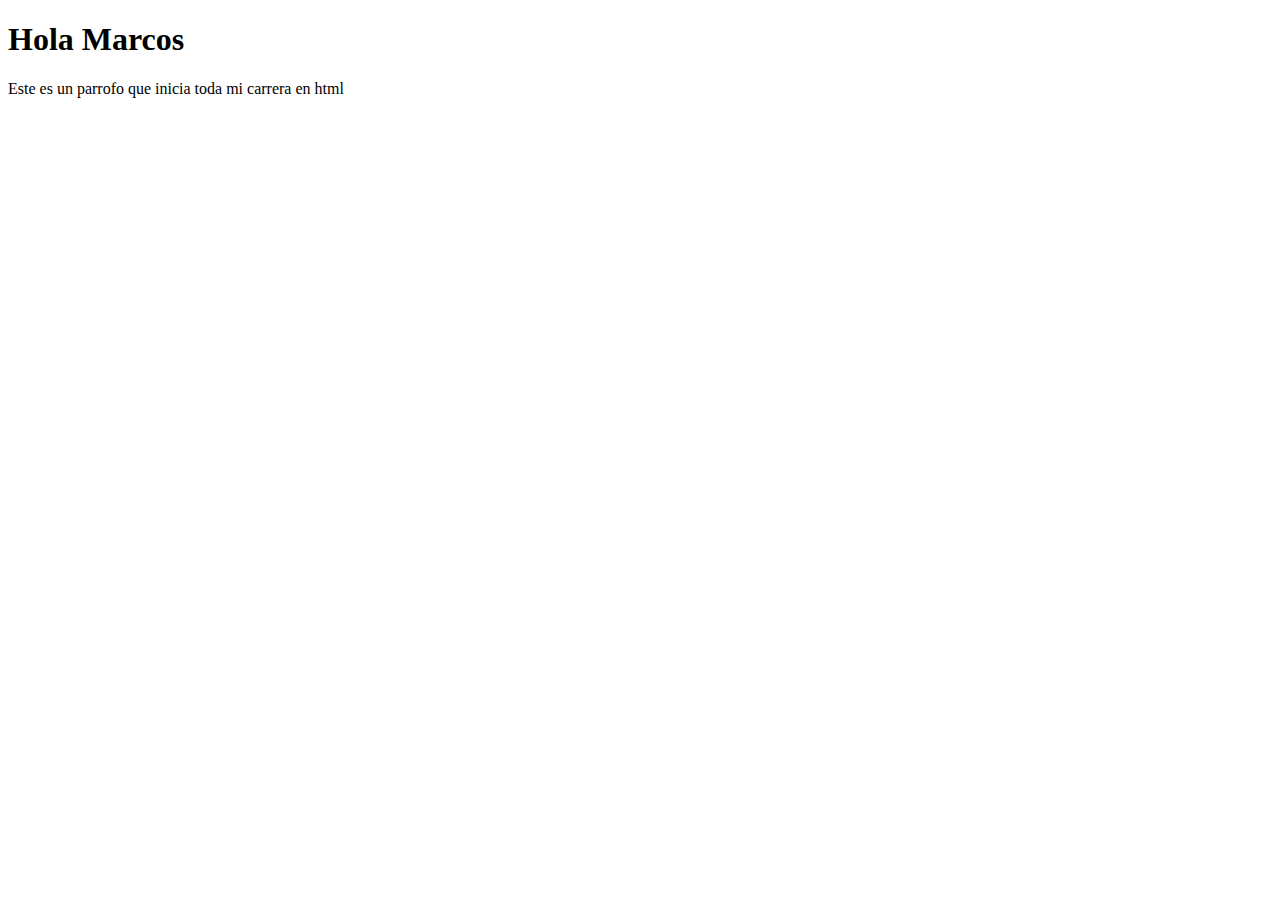
<file: index.html>
<!DOCTYPE html>
<html lang="en">
<head>
    <meta charset="UTF-8">
    <meta name="viewport" content="width=device-width, initial-scale=1.0">
    <title>Document</title>
</head>
<body>
    <h1>Hola Marcos</h1>
    <p>Este es un parrofo que inicia toda mi carrera en html</p>
</body>
</html>
</file>
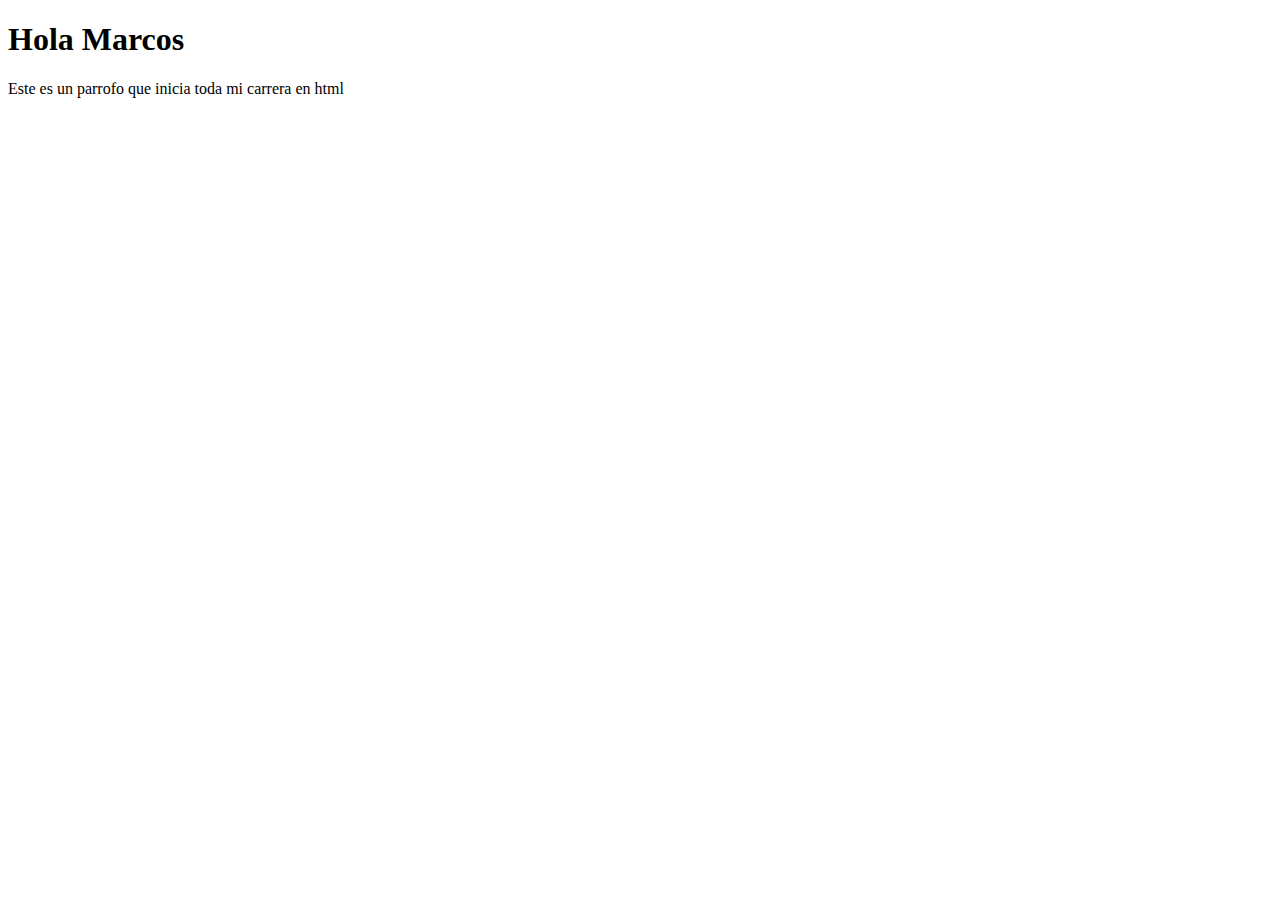
<file: 01-variables/index.html>
<!DOCTYPE html>
<html lang="en">
<head>
    <meta charset="UTF-8">
    <meta name="viewport" content="width=device-width, initial-scale=1.0">
    <title>Curso JS ES6</title>
    <script src="script.js"></script>
</head>
<body>
    <h1>Hola Marcos</h1>
    <p>Este es un parrofo que inicia toda mi carrera en html</p>
</body>
</html>
</file>
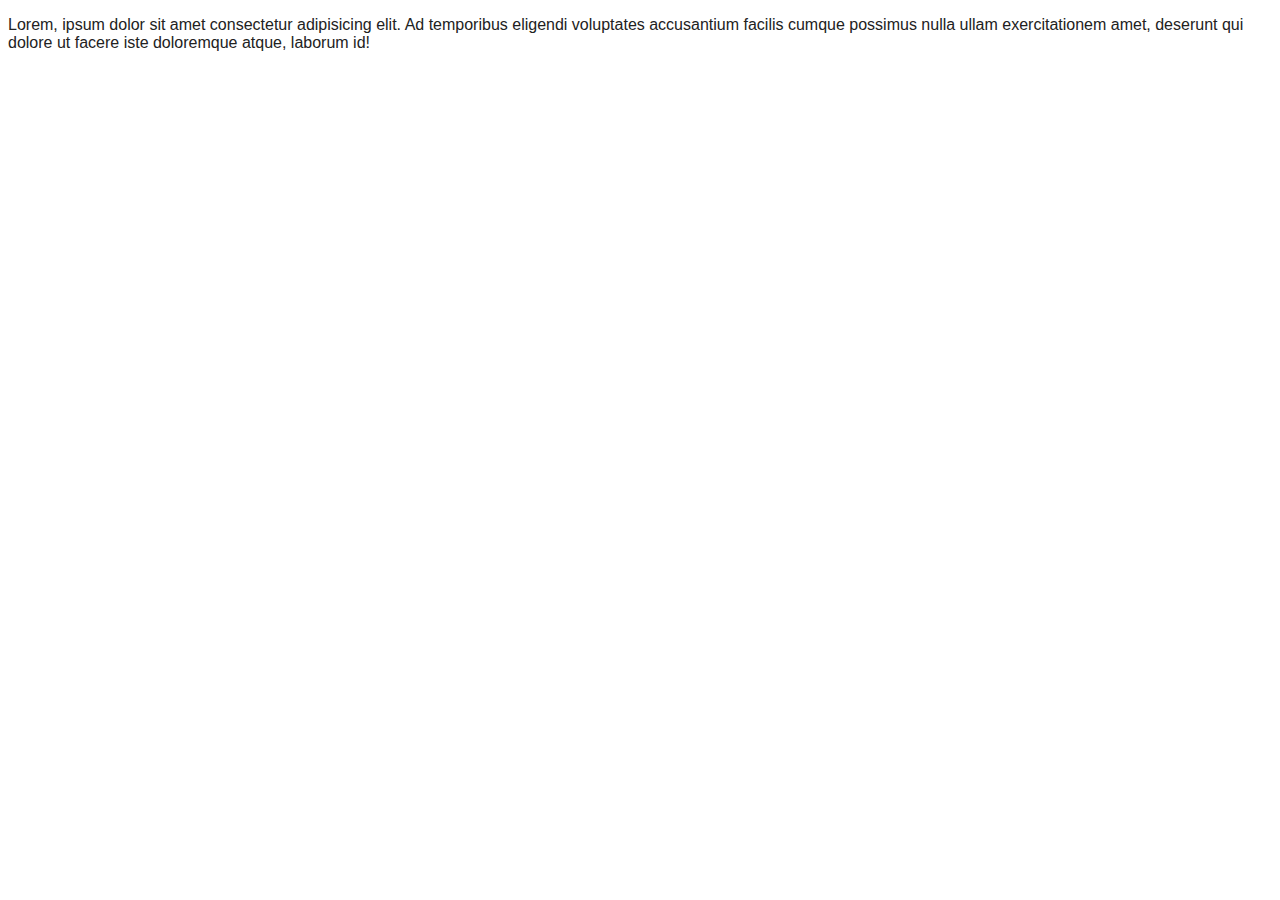
<file: JsIntermedio/index.html>
<!DOCTYPE html>
<html lang="en">
<head>
    <meta charset="UTF-8">
    <meta name="viewport" content="width=device-width, initial-scale=1.0">
    <title>Bloques</title>
    <link rel="stylesheet" href="style.css">
    <script src="script.js"></script>
</head>
<body>
    <p>
        Lorem, ipsum dolor sit amet consectetur adipisicing elit. Ad temporibus eligendi voluptates accusantium facilis cumque possimus nulla ullam exercitationem amet, deserunt qui dolore ut facere iste doloremque atque, laborum id!
    </p>
</body>
</html>
</file>
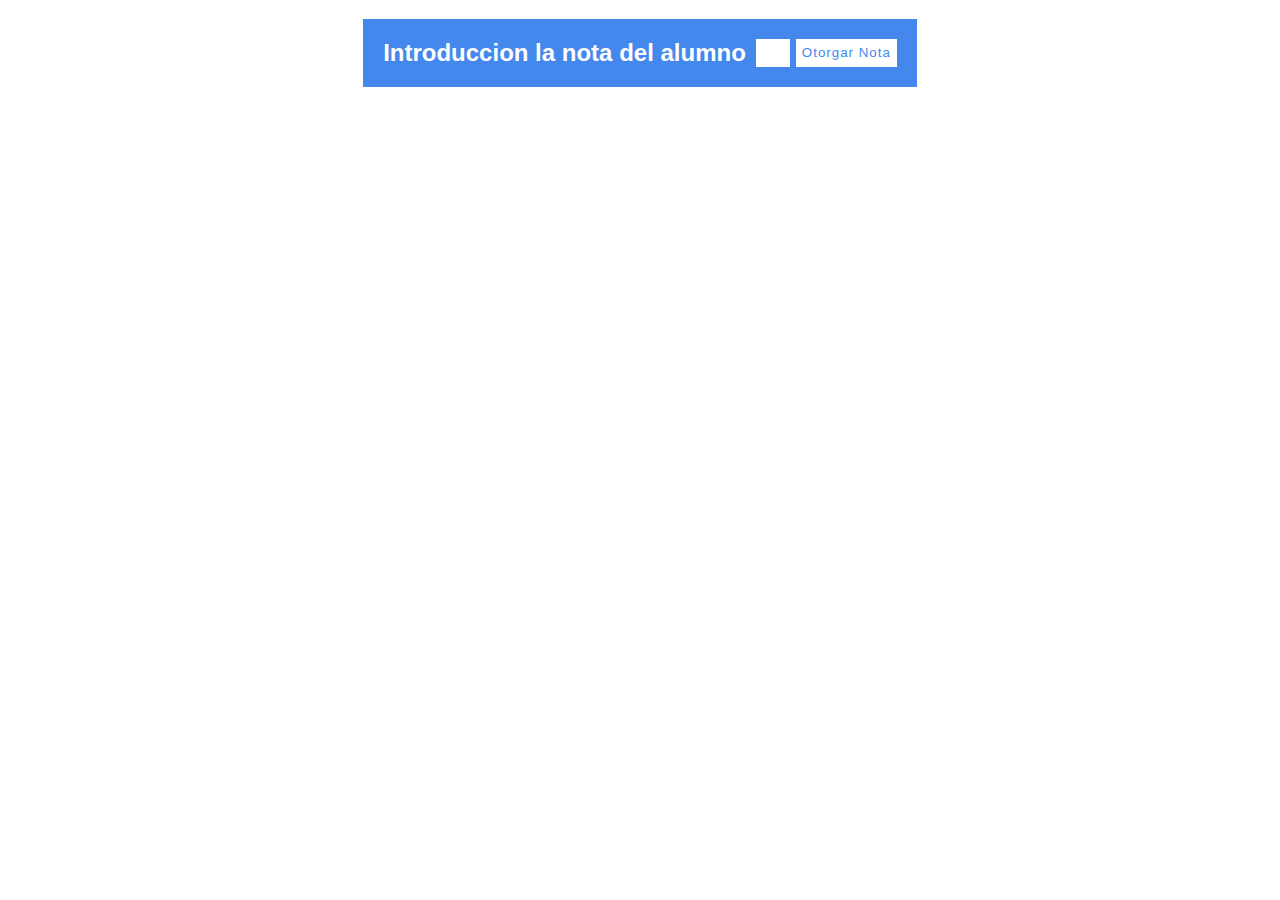
<file: JsIntermedio/capitulo 10/Problema/index.html>
<!DOCTYPE html>
<html lang="en">
<head>
    <meta charset="UTF-8">
    <meta name="viewport" content="width=device-width, initial-scale=1.0">
    <title>Document</title>
    <link rel="stylesheet" href="/JsIntermedio/capitulo 10/Problema/style.css">
    <script src="/JsIntermedio/capitulo 10/Problema/script.js" defer></script>
</head>
<body>
    <div class="modal-background">
        <div class="modal">
            <h3 class="resultado"></h3>
            <p class="mensaje"></p>
        </div>
    </div>
    <form action="" class="formulario-de-notas">
        <h2>Introduccion la nota del alumno </h2>
        <input type="number" id="nota">
        <input type="button" id="snd-nota" value="Otorgar Nota">
    </form>
</body>
</html>
</file>
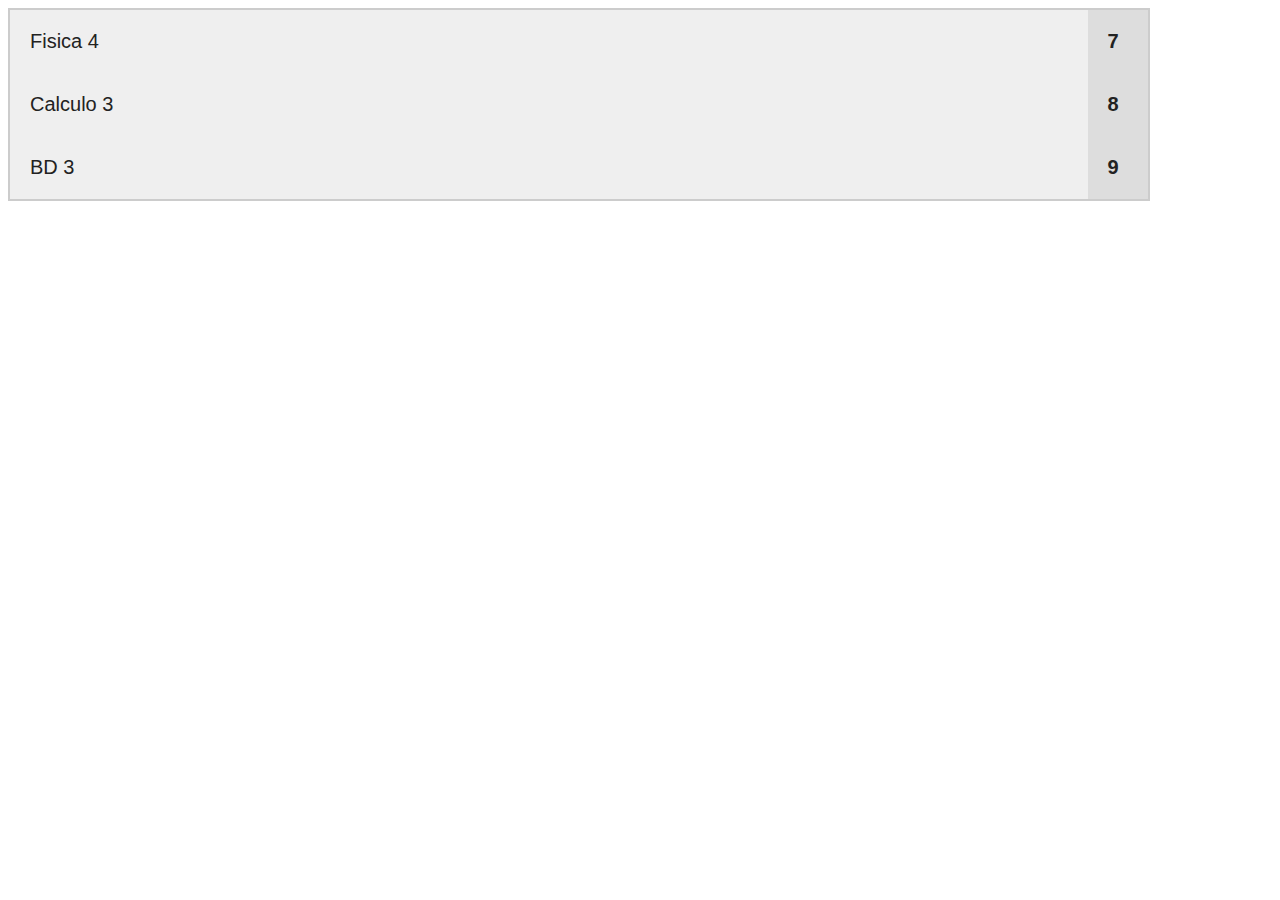
<file: JsIntermedio/capitulo 11/Problema/index.html>
<!DOCTYPE html>
<html lang="en">
<head>
    <meta charset="UTF-8">
    <meta name="viewport" content="width=device-width, initial-scale=1.0">
    <title>Document</title>
    <link rel="stylesheet" href="/JsIntermedio/capitulo 11/Problema/style.css">
    <script src="/JsIntermedio/capitulo 11/Problema/script.js" defer></script>
</head>
<body>
    <div class="materias">
       
    </div>
</body>
</html>
</file>
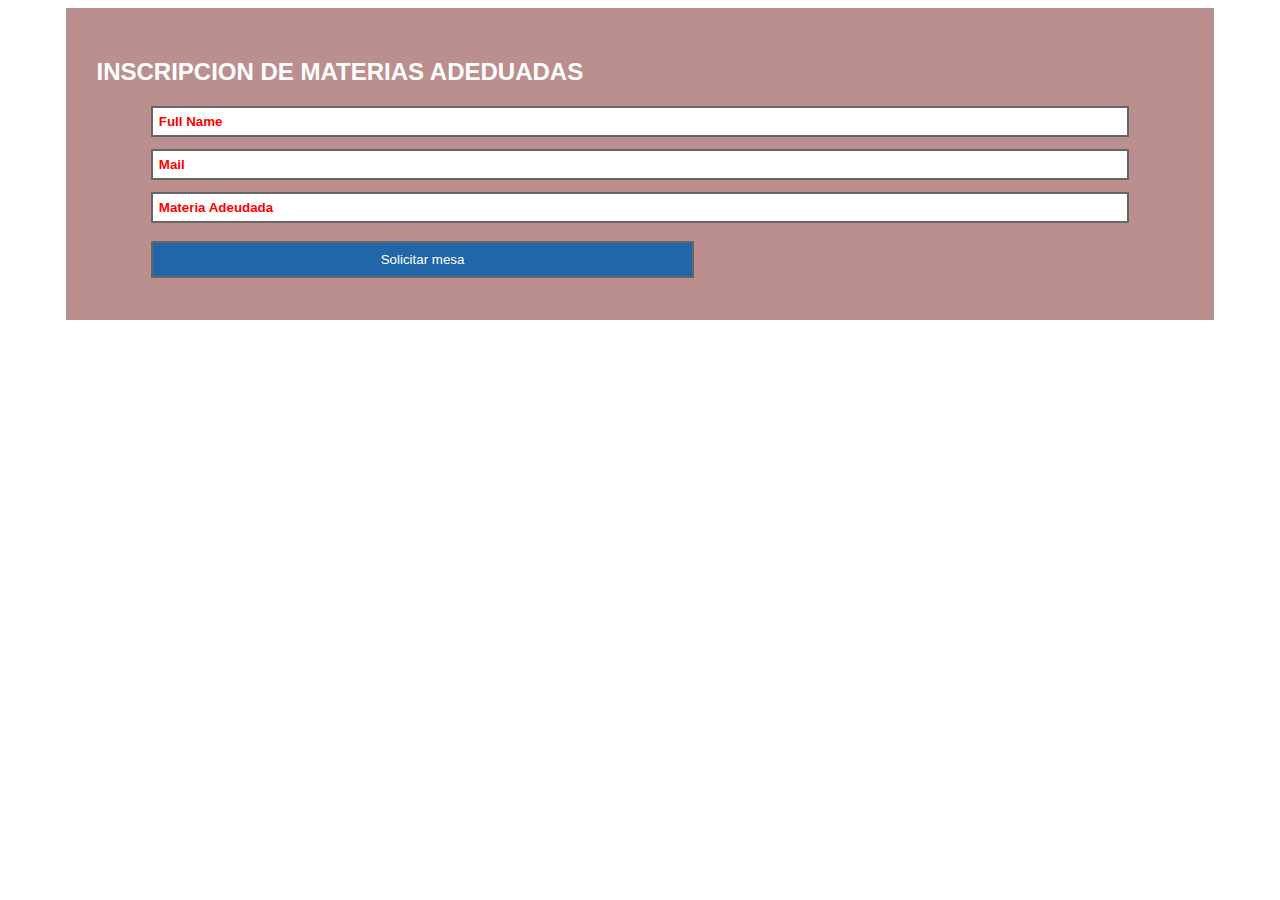
<file: JsIntermedio/index_A.html>
<!DOCTYPE html>
<html lang="en">
<head>
    <meta charset="UTF-8">
    <meta name="viewport" content="width=device-width, initial-scale=1.0">
    <title>Historia de cofla 9</title>
    <link rel="stylesheet" type="text/css" href="style.css">
    <script src="/JsIntermedio/09-ProblemaCofla.js" defer></script>
</head>
<body>
    <form autocomplete = "off">
        <h2>INSCRIPCION DE MATERIAS ADEDUADAS</h2>
        <input type="text" placeholder="Full Name" id="nombre" required>
        <input type="email" placeholder="Mail" id="mail" required>
        <input type="text" placeholder="Materia Adeudada" id="materia" required>
        <input type="submit" value="Solicitar mesa" id="btn-enviar">
        <div class="resultado"></div>
    </form>
</body>
</html>
</file>
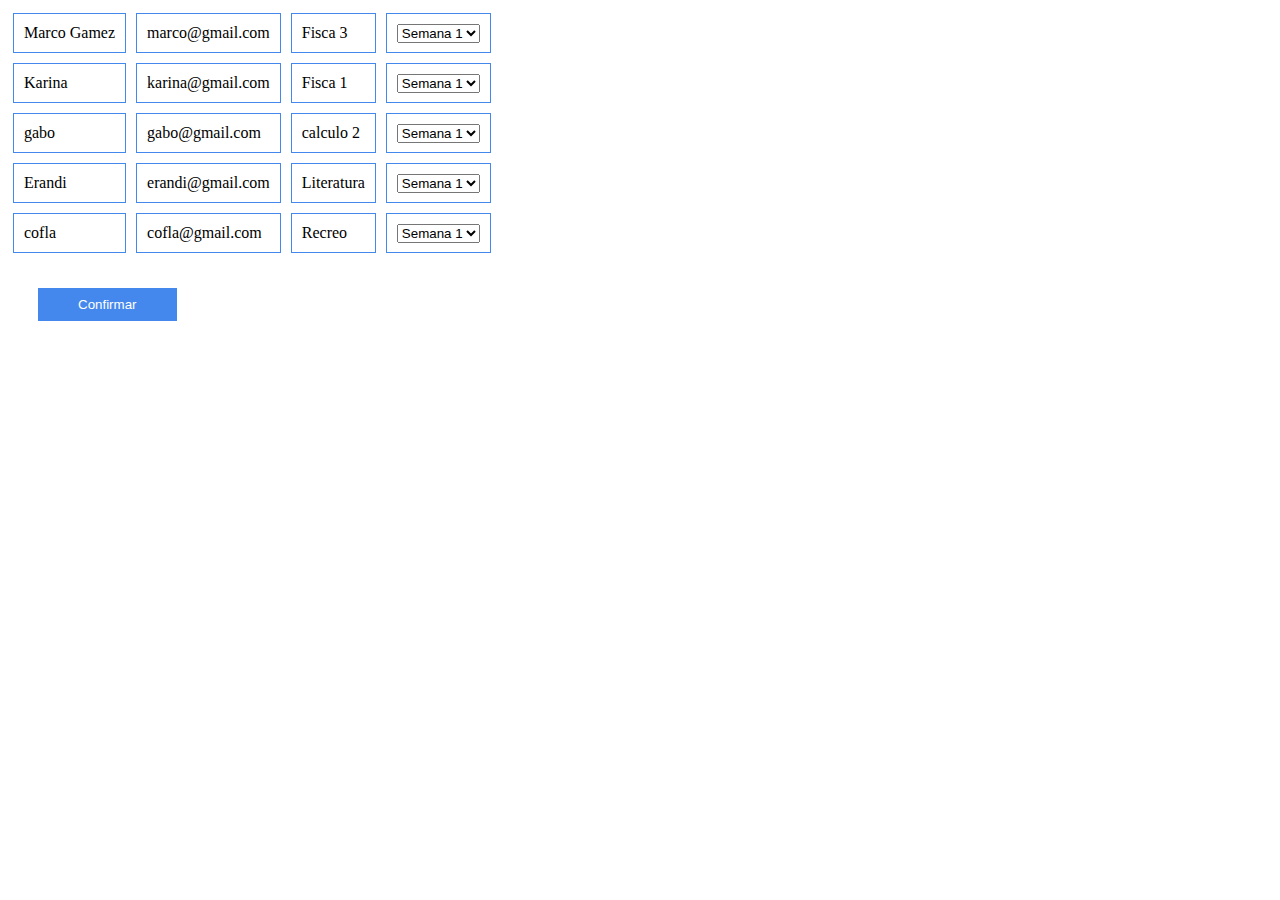
<file: JsIntermedio/index_B.html>
<!DOCTYPE html>
<html lang="en">
<head>
    <meta charset="UTF-8">
    <meta name="viewport" content="width=device-width, initial-scale=1.0">
    <title>Document</title>
    <link rel="stylesheet" type="text/css" href="style_B.css">
    <script src="/JsIntermedio/9B-ProblemaCofla.js" defer></script>
</head>
<body>
    <div class="grid-container">
    </div>
    <button class="boton-confirmar">Confirmar</button>
</body>
</html>
</file>
<file: JsIntermedio/style.css>
body{
    color: #222;
    font-family: sans-serif;
}

h2{
    color: #fff;
}

input{
    display: block;
    width: 90%;
    padding: 6px;
    margin: 12px 5%;
    box-sizing: border-box;
    border: none;
    border: 2px solid #666;
    outline: none !important;
    transition: background 0.3s;
}

input::placeholder{
    color: #f00;
    font-weight: 700;
    transition: color 0.3s;
}

input:hover{
    background: #26a;
}

input:hover::placeholder{
    color: #fff;
}

input[type="submit"]{
    width: 50%;
    margin-top: 18px;
    padding: 9px;
    background: #26a;
    color: #fff;
}

input[type="submit"]:hover{
    background: #048;
}

form{
    width: 86%;
    margin: auto;
    padding: 30px;
    background-color:rosybrown ;
}
</file>
<file: JsIntermedio/capitulo 10/Problema/style.css>
body {
    color: #333;
    font-family: sans-serif;
}


.formulario-de-notas{
    margin: 40px 18%;
    text-align: center;
    background: #48e;
    padding: 20px;
    box-sizing: border-box;
    display: flex;
    width: fit-content;
    margin: 0 auto;
}

h2 {
    margin: 0;
    flex-grow: 1;
    color: #fff;
    margin-right: 10px;
}

input {
    width: 30px;
    border: none;
}

input[type="button"]{
    width: auto;
    margin-left: 6px;
    color: #48e;
    background: #fff;
    border: none;
    letter-spacing: 1px;
}
</file>
<file: JsIntermedio/capitulo 11/Problema/style.css>
body {
    color: #222;
    font-family: sans-serif;
}

.materias{
    width: 90%;
    background: #ccc;
    padding: 2px;
    font-size: 20px;
}

.materia{
    background: #efefef;
    display: flex;
}

.materia div{
    padding: 20px;
}

.materia .nota {
    flex-basis: 20px;
    background: #ddd;
    font-weight: 700;
}

.materia .nombre{
    flex-grow: 1;
}
</file>
<file: JsIntermedio/style_B.css>
.grid-container{
    display: grid;
    grid-template-rows: 50px;
    grid-template-columns: repeat(4,minmax(min-content, max-content));
    grid-auto-rows: 50px;
}

.grid-container .grid-item{
    padding: 10px;
    border: 1px solid #48e;
    margin: 5px;
}

.boton-confirmar{
    padding: 9px 40px;
    background: #48e;
    color: #fff;
    border: none;
    margin: 30px;
}
</file>
